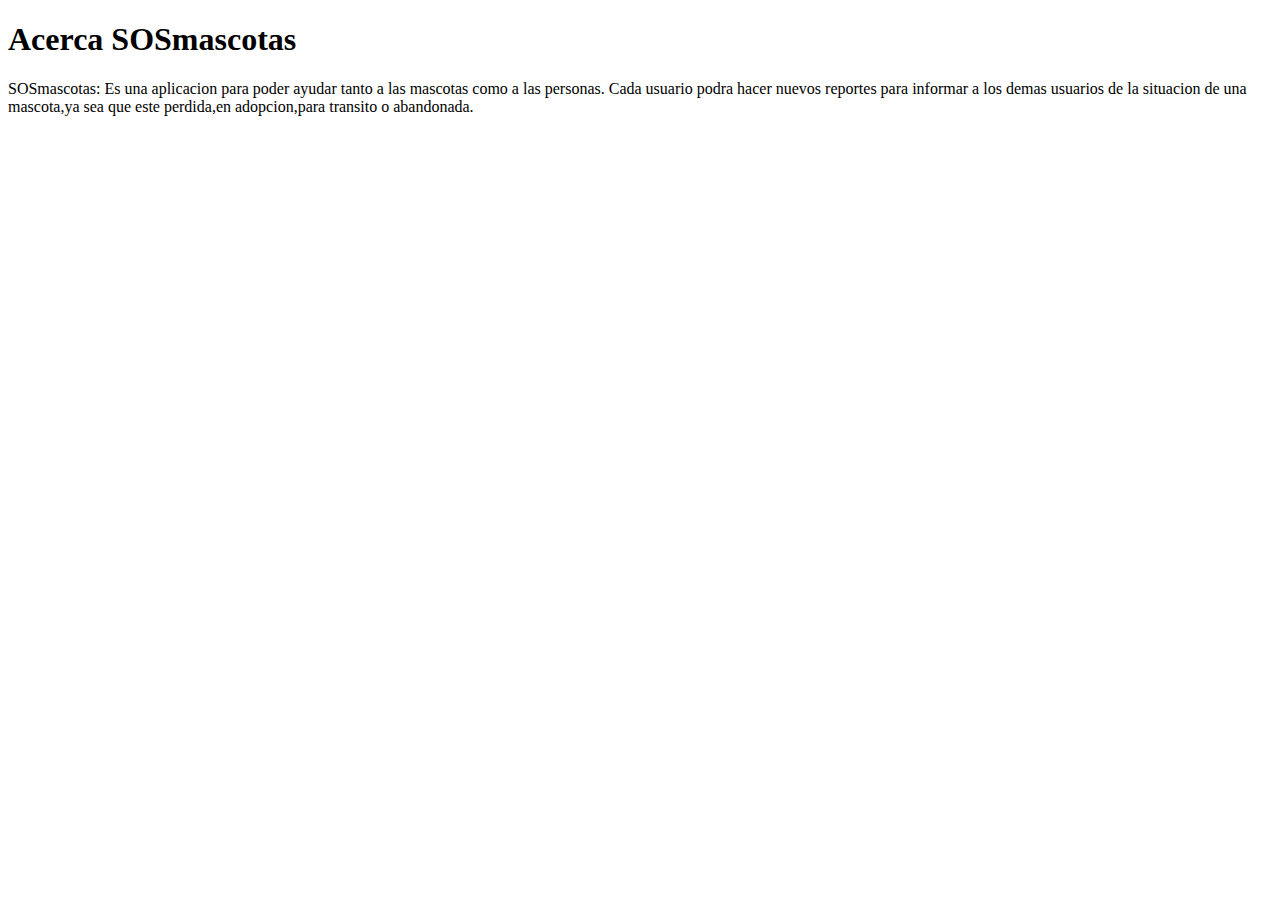
<file: src/main/resources/templates/about.html>
<!doctype html>
<html lang="en">
  <head>
    <!-- Required meta tags -->
    <meta charset="utf-8">
    <meta name="viewport" content="width=device-width, initial-scale=1">

    <!-- Bootstrap CSS -->
    <link href="https://cdn.jsdelivr.net/npm/bootstrap@5.0.0-beta3/dist/css/bootstrap.min.css" rel="stylesheet" integrity="sha384-eOJMYsd53ii+scO/bJGFsiCZc+5NDVN2yr8+0RDqr0Ql0h+rP48ckxlpbzKgwra6" crossorigin="anonymous">

    <title>SOSmascotas</title>
  </head>
  <body>
		<header th:insert="fragments/navbar.html :: header"> </header>
		<h1>Acerca SOSmascotas</h1>
		<section>
			SOSmascotas: Es una aplicacion para poder ayudar tanto a las mascotas como a las personas.
			             Cada usuario podra hacer nuevos reportes para informar a los demas usuarios de
			             la situacion de una mascota,ya sea que este perdida,en adopcion,para transito o
			             abandonada.
		</section>	

    <!-- Option 1: Bootstrap Bundle with Popper -->
    <script src="https://cdn.jsdelivr.net/npm/bootstrap@5.0.0-beta3/dist/js/bootstrap.bundle.min.js" integrity="sha384-JEW9xMcG8R+pH31jmWH6WWP0WintQrMb4s7ZOdauHnUtxwoG2vI5DkLtS3qm9Ekf" crossorigin="anonymous"></script>
  </body>
</html>
</file>
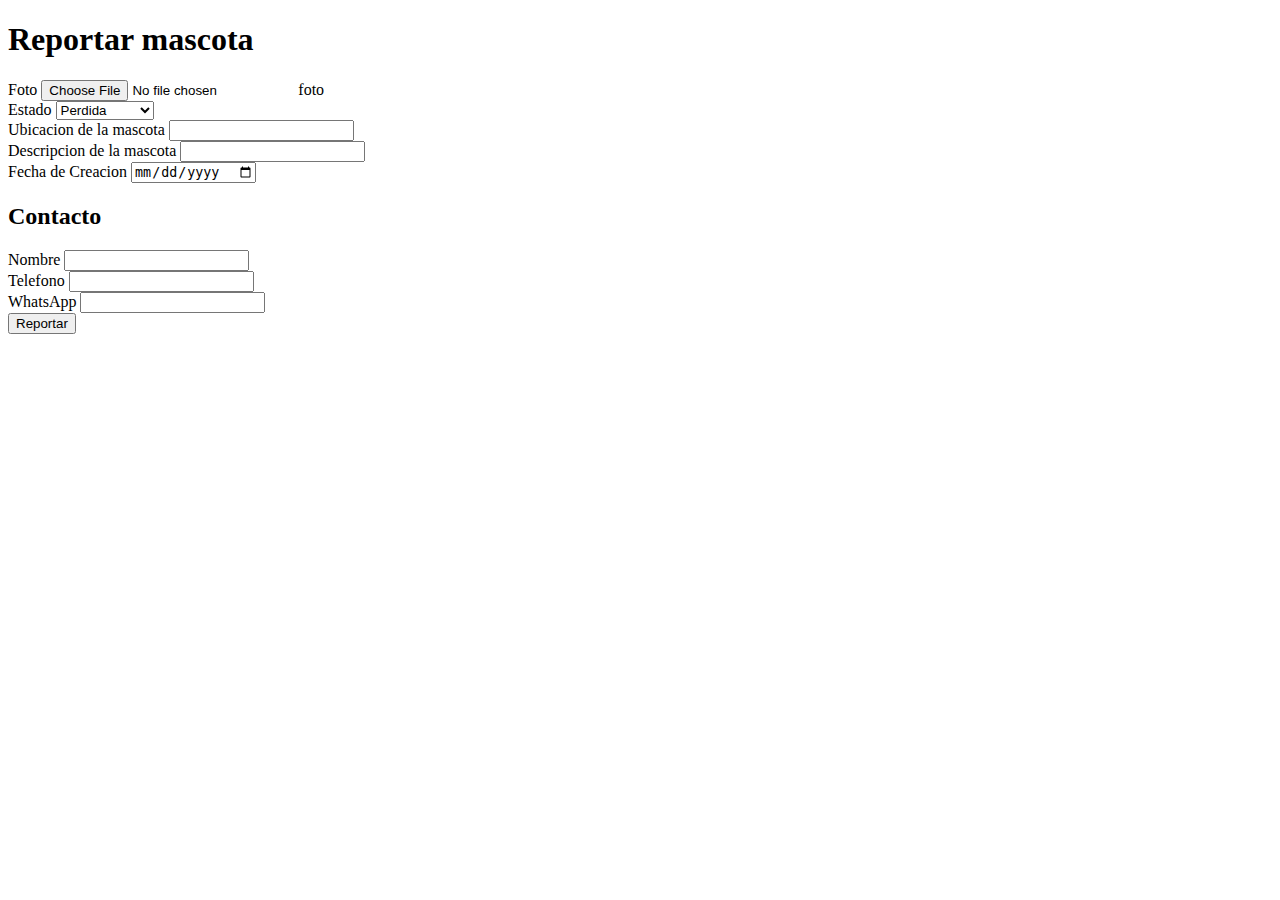
<file: src/main/resources/templates/crear.html>
<!doctype html>
<html lang="en"  xmlns:th="http://www.thymeleaf.org">
  <head>
    <!-- Required meta tags -->
    <meta charset="utf-8">
    <meta name="viewport" content="width=device-width, initial-scale=1">

    <!-- Bootstrap CSS -->
    <link href="https://cdn.jsdelivr.net/npm/bootstrap@5.0.0-beta3/dist/css/bootstrap.min.css" rel="stylesheet" integrity="sha384-eOJMYsd53ii+scO/bJGFsiCZc+5NDVN2yr8+0RDqr0Ql0h+rP48ckxlpbzKgwra6" crossorigin="anonymous">

    <title>SOSmascotas</title>
  </head>
  <body>
		<header th:insert="fragments/navbar.html :: header"> </header>	
		<h1>Reportar mascota</h1>
		<div class="container">
			<form th:action="@{/reportes/guardarReporte}" method="post" class="form-group" th:object=${reporte}>
				<div class="custom-file mb-4">
			        <label for="foto">Foto</label>
				    <input type="file" name="foto" class="custom-file-input" id="foto"> 
				    <label class="custom-file-label"for="foto">foto</label>
			    </div>	
			    <div>
					<label for="estado">Estado</label>
					<select name="estado" th:field="*{estado}">
					   <option value="PERDIDA">Perdida</option>
					   <option value="ABANDONADA">Abandonada</option>
					   <option value="EN_TRANSITO">Tránsito</option>
					   <option value="EN_ADOPCION">En adopción</option>
					</select>
								
			   </div>
			   <div class="form-group">
					<label for="ubicacion">Ubicacion de la mascota</label>
					<input type="text" class="form-control" id="ubicacion" name="ubicacion" th:field="*{mascota.ubicacion}"/>				
				</div>
				<div class="form-group">
					<label for="descripcion">Descripcion de la mascota</label>
					<input type="text" class="form-control" id="descripcion" name="descripcion" th:field="*{mascota.descripcion}"/>				
				</div>
			   <div class="form-group">
				 <label for="fechaCreacion">Fecha de Creacion</label>
				 <input class="form-control" type="date" value="${fechaCreacion}" id="fechaCreacion" name="fechaCreacion" th:field="*{fechaCreacion}">
				</div>	
			<h2>Contacto</h2>
			   <div class="form-group">
					<label for="telefono">Nombre</label>
					<input type="text" class="form-control" id="nombre" name="nombre" th:field="*{contacto.nombre}"/>
			   </div>
			   <div class="form-group">
					<label for="telefono">Telefono</label>
					<input type="text" class="form-control" id="telefono" name="telefono" th:field="*{contacto.telefono}"/>
			   </div>
			   <div class="form-group">
					<label for="whatsApp">WhatsApp</label>
					<input type="text" class="form-control" id="whatsApp" name="whatsApp" th:field="*{contacto.whatsApp}"/>
			   </div>
		    <button type="submit" class="btn btn-primary">Reportar</button>	
		    </form>
		</div>


    <!-- Option 1: Bootstrap Bundle with Popper -->
    <script src="https://cdn.jsdelivr.net/npm/bootstrap@5.0.0-beta3/dist/js/bootstrap.bundle.min.js" integrity="sha384-JEW9xMcG8R+pH31jmWH6WWP0WintQrMb4s7ZOdauHnUtxwoG2vI5DkLtS3qm9Ekf" crossorigin="anonymous"></script>
  </body>
</html>
</file>
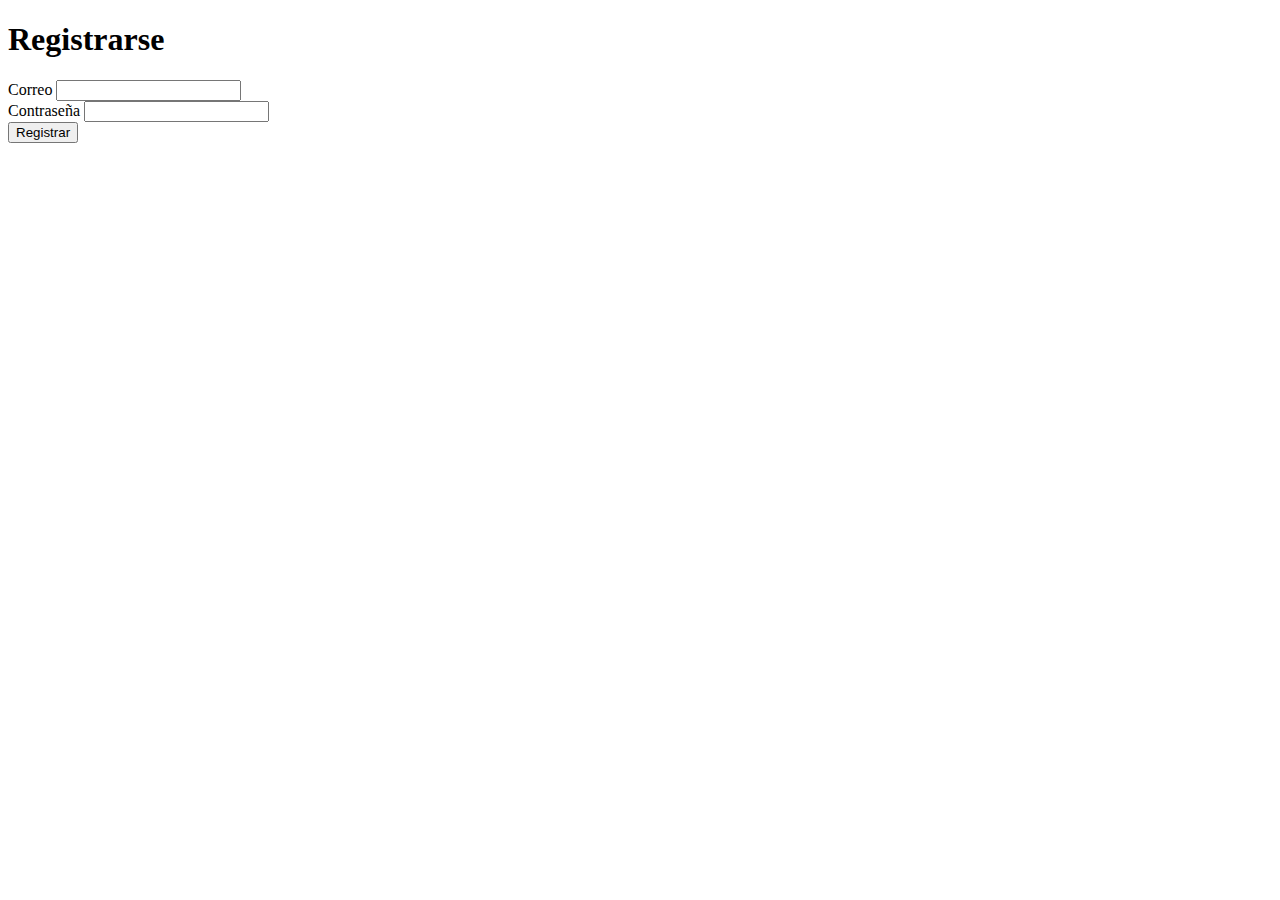
<file: src/main/resources/templates/crearUsuario.html>
<!doctype html>
<html lang="en"  xmlns:th="http://www.thymeleaf.org">
  <head>
    <!-- Required meta tags -->
    <meta charset="utf-8">
    <meta name="viewport" content="width=device-width, initial-scale=1">

    <!-- Bootstrap CSS -->
    <link href="https://cdn.jsdelivr.net/npm/bootstrap@5.0.0-beta3/dist/css/bootstrap.min.css" rel="stylesheet" integrity="sha384-eOJMYsd53ii+scO/bJGFsiCZc+5NDVN2yr8+0RDqr0Ql0h+rP48ckxlpbzKgwra6" crossorigin="anonymous">

    <title>SOSmascotas</title>
  </head>
  <body>
		<header th:insert="fragments/navbar1.html :: header"> </header>	
		<h1>Registrarse</h1>
		<div class="container">
			<form th:action="@{/usuarios/guardarUsuario}" method="post" class="form-group" th:object=${usuario}>
			   <div class="form-group">
					<label for="correo">Correo</label>
					<input type="text" class="form-control" id="correo" name="correo" th:field="*{correo}"/>				
				</div>
				<div class="form-group">
					<label for="contraseña">Contraseña</label>
					<input type="text" class="form-control" id="contraseña" name="contraseña" th:field="*{contraseña}"/>				
				</div>
		    <button type="submit" class="btn btn-primary">Registrar</button>	
		    </form>
		</div>


    <!-- Option 1: Bootstrap Bundle with Popper -->
    <script src="https://cdn.jsdelivr.net/npm/bootstrap@5.0.0-beta3/dist/js/bootstrap.bundle.min.js" integrity="sha384-JEW9xMcG8R+pH31jmWH6WWP0WintQrMb4s7ZOdauHnUtxwoG2vI5DkLtS3qm9Ekf" crossorigin="anonymous"></script>
  </body>
</html>
</file>
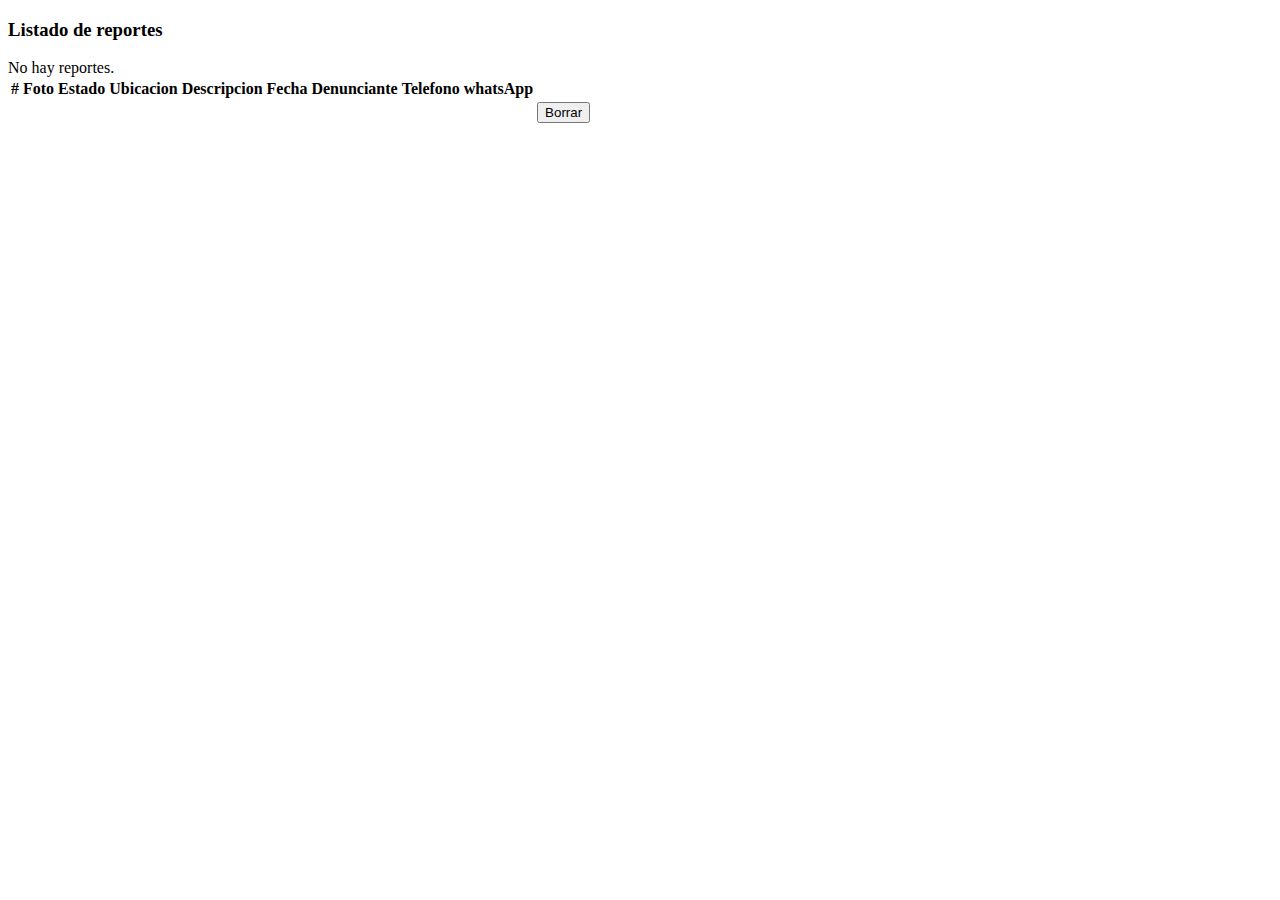
<file: src/main/resources/templates/listado.html>
<!doctype html>
<html lang="en"  xmlns:th="http://www.thymeleaf.org">
  <head>
    <!-- Required meta tags -->
    <meta charset="utf-8">
    <meta name="viewport" content="width=device-width, initial-scale=1">

    <!-- Bootstrap CSS -->
    <link href="https://cdn.jsdelivr.net/npm/bootstrap@5.0.0-beta3/dist/css/bootstrap.min.css" rel="stylesheet" integrity="sha384-eOJMYsd53ii+scO/bJGFsiCZc+5NDVN2yr8+0RDqr0Ql0h+rP48ckxlpbzKgwra6" crossorigin="anonymous">
	
    <title>SOSmascotas</title>
  </head>
  <body>
		<header th:insert="fragments/navbar.html :: header"> </header>	
		<div class="container">
		<h3>Listado de reportes</h3>
		<div th:if="${reportes.isEmpty()}" class="alert alert-primary" role="alert">
		  No hay reportes.
		</div>
		<span th:if="!${reportes.isEmpty()}">
			<table class="table">
			  <thead>
			    <tr>
			      <th scope="col">#</th>
			      <th scope="col">Foto</th>
			      <th scope="col">Estado</th>
			      <th scope="col">Ubicacion</th>
			      <th scope="col">Descripcion</th>
			      <th scope="col">Fecha</th>
			      <th scope="col">Denunciante</th>
			      <th scope="col">Telefono</th>
			      <th scope="col">whatsApp</th>
			    </tr>
			  </thead>
			  <tbody>
				<tr th:each="reporte, iter : ${reportes}">
			      	<th scope="row" th:text="${iter.index + 1}" />
				    <th scope="row" th:text="${reporte.foto}"/>
				    <td th:text="${reporte.estado.descripcion}" />
	  			    <td th:text="${reporte.mascota.ubicacion}" />
				    <td th:text="${reporte.mascota.descripcion}" />
				    <td th:text="${reporte.fechaCreacion}" />
				    <td th:text="${reporte.contacto.nombre}" />
				    <td th:text="${reporte.contacto.telefono}" />
				    <td th:text="${reporte.contacto.whatsApp}" />
				    <td th:field="${reporte}"><form th:action="@{|/reportes/borrar/${reporte.id}|}" method="post"><button type="submit" class="btn btn-danger">Borrar</button></form></td>
				</tr>
			  </tbody>
			</table>
		</span>
		
		</div>
		


    <!-- Option 1: Bootstrap Bundle with Popper -->
    <script src="https://cdn.jsdelivr.net/npm/bootstrap@5.0.0-beta3/dist/js/bootstrap.bundle.min.js" integrity="sha384-JEW9xMcG8R+pH31jmWH6WWP0WintQrMb4s7ZOdauHnUtxwoG2vI5DkLtS3qm9Ekf" crossorigin="anonymous"></script>
  </body>
</html>
</file>
